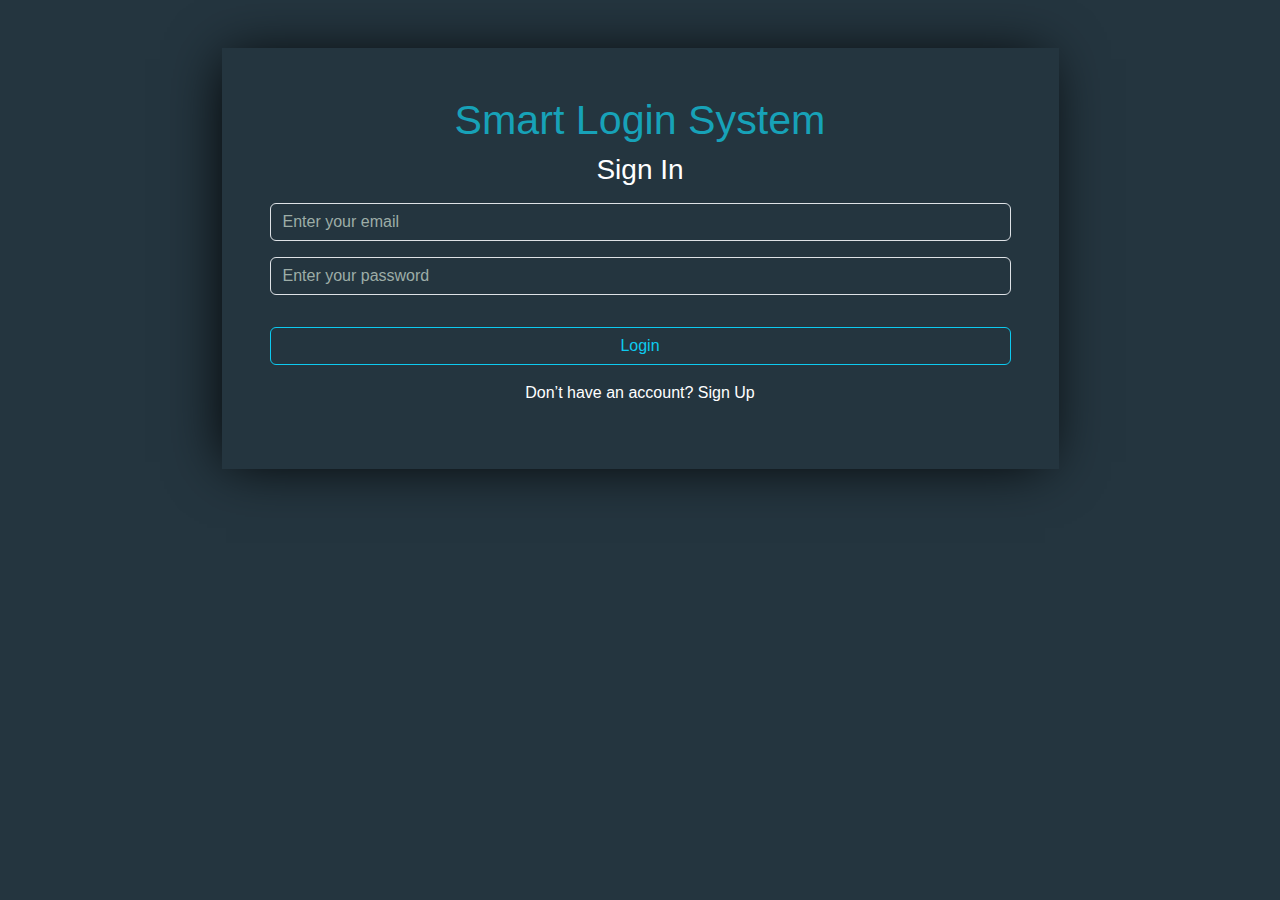
<file: index.html>
<!DOCTYPE html>
<html lang="en">
<head>
    <meta charset="UTF-8">
    <meta name="viewport" content="width=device-width, initial-scale=1.0">
    <title>Login System</title>
    <link rel="stylesheet" href="css/all.min.css">
    <link rel="stylesheet" href="css/bootstrap.min.css">
    <link rel="stylesheet" href="css/index-style.css">
</head>
<body>

    <div class="container my-5 text-center">

        <div class="group m-auto w-75 p-5 login">
            <h1>Smart Login System</h1>
            <h3>Sign In</h3>
            <input id="signinEmail" class="form-control my-3" placeholder="Enter your email" type="text">
            <input id="signinPassword" class="form-control my-3" placeholder="Enter your password" type="password" wfd-id="id1">
            <p class="d-none" id="incorrect"><span id="inncorrectSpan" class="text-danger m-3">All inputs is required</span></p>
            <button onclick="loginUser()" id="btnSignIn" class="btn btn-outline-info w-100 my-3">
                Login
           </button>
                
            <p class="text-white">Don’t have an account? <a class="text-white" href="signup.html">Sign Up</a></p>
        </div>
    </div>

    <div class="popUp d-none d-flex justify-content-center align-items-center position-fixed top-0 bottom-0 start-0 end-0 ">

        <div class="myAlert position-relative d-flex justify-content-center align-items-center ">
            <div class="icn position-absolute">
                <i onclick="cancelAlert()" class="fa-regular fa-rectangle-xmark fa-xl"></i>
            </div>
            <div class="w-100 text-center m-5 py-3">
                <p><span id="alertSpan" class=""></span></p>
                <button onclick="cancelAlert()" id="ok"  class="btn btn-dark w-25 ">OK</button>
            </div>
        </div>

        

        

    </div>
    <script src="js/bootstrap.bundle.min.js"></script>
    <script src="js/login.js"></script>
</body>
</html>
</file>
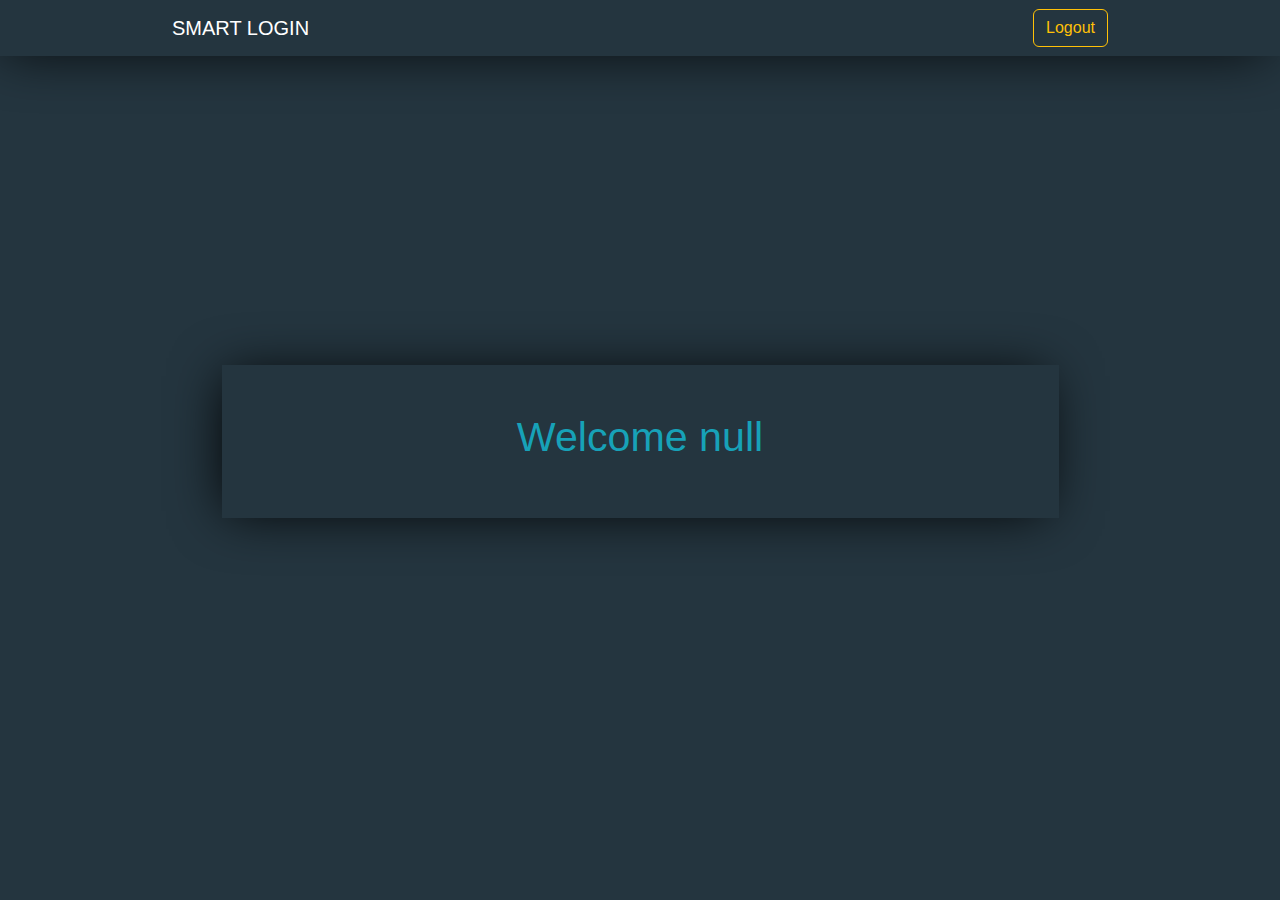
<file: home.html>
<!DOCTYPE html>
<html lang="en">
<head>
    <meta charset="UTF-8">
    <meta name="viewport" content="width=device-width, initial-scale=1.0">
    <title>Login System</title>
    <link rel="stylesheet" href="css/all.min.css">
    <link rel="stylesheet" href="css/bootstrap.min.css">
    <link rel="stylesheet" href="css/index-style.css">

</head>
<body id="home">

    
    
    <nav class="navbar navbar-expand-lg navbar-dark group ">
        <div class="container-fluid w-75">
          <a class="navbar-brand navlinks">SMART LOGIN</a>
          <button onclick="logout()" class="d-flex justify-content-end btn btn-outline-warning" >Logout</button>
        </div>
      </nav>
      
      <div class="container my-5 text-center h-100 d-flex align-items-center">
        <div class="group m-auto w-75 p-5">
            <h1 id="myName"></h1>
        </div>
    </div>


    <div class="popUp d-none d-flex justify-content-center align-items-center position-fixed top-0 bottom-0 start-0 end-0 ">

      <div class="myAlert position-relative d-flex justify-content-center align-items-center ">
          <div class="icn position-absolute">
              <i class="fa-regular fa-rectangle-xmark fa-xl"></i>
          </div>
          <div class="w-100 text-center m-5 py-3">
              <p><span id="alertSpan" class=""></span></p>
              <button id="Yes"  class="btn btn-success w-25 ">Yes</button>
              <button id="No"  class="btn btn-danger w-25 ">No</button>
          </div>
      </div>

      

      

  </div>

    
    
    
    <script src="js/bootstrap.bundle.min.js"></script>
    <script src="js/home.js"></script>
</body>
</html>
</file>
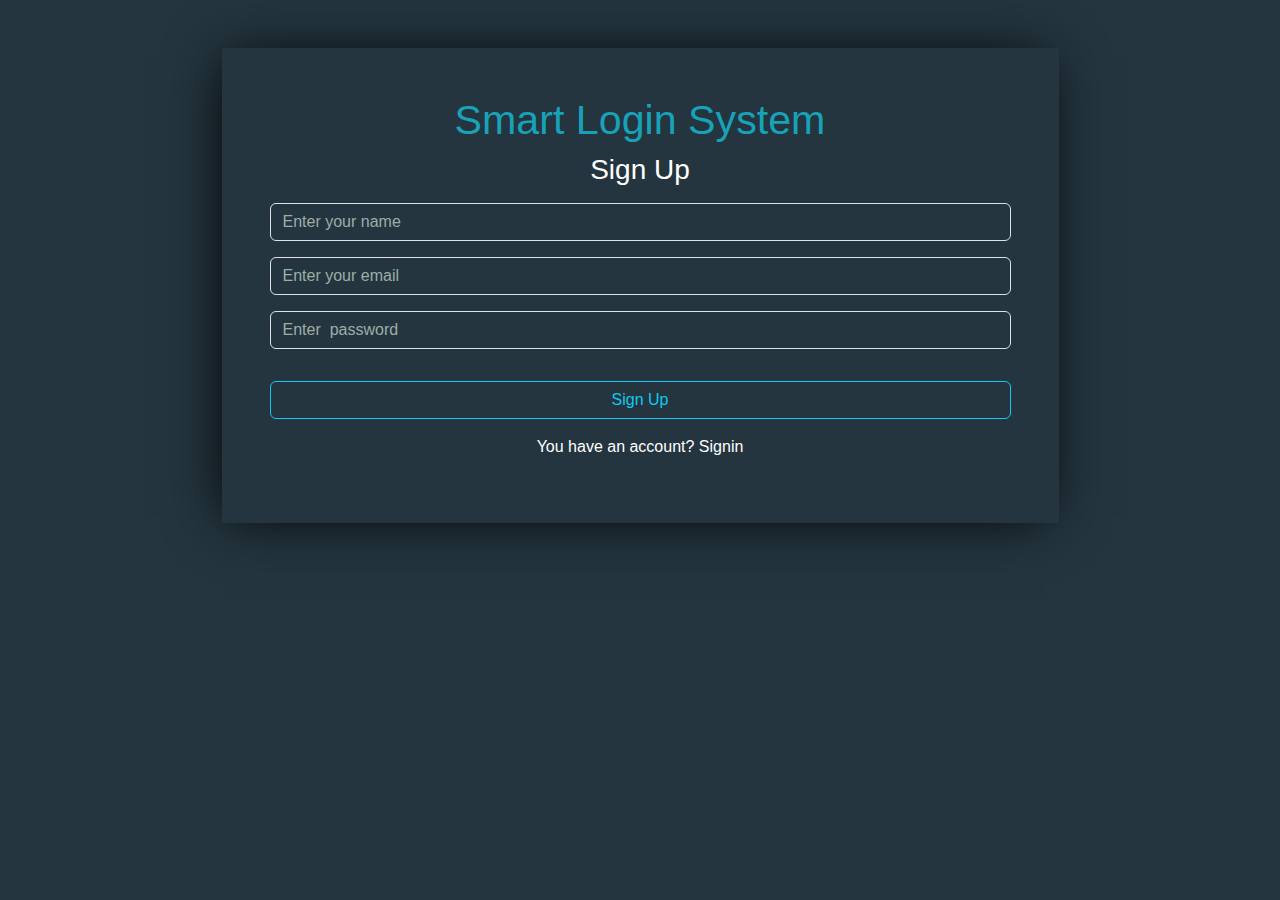
<file: signup.html>
<!DOCTYPE html>
<html lang="en">
<head>
    <meta charset="UTF-8">
    <meta name="viewport" content="width=device-width, initial-scale=1.0">
    <title>Login System</title>
    <link rel="stylesheet" href="css/all.min.css">
    <link rel="stylesheet" href="css/bootstrap.min.css">
    <link rel="stylesheet" href="css/index-style.css">
</head>
<body>
    
    <div class="container my-5 text-center regis">

        <div class="group m-auto w-75 p-5 login">
            <h1>Smart Login System</h1>
            <h3>Sign Up</h3>
            <input id="signupName" class="form-control my-3" placeholder="Enter your name" type="text" wfd-id="id0">
            <input id="signupEmail" class="form-control my-3" placeholder="Enter your email" type="email" wfd-id="id1">
            <input id="signupPassword" class="form-control my-3" placeholder="Enter  password" type="password" wfd-id="id2">
            <p class="d-none" id="exist"><span id="incorrectSignU" class="text-danger m-3">All inputs is required</span></p>
            <button id="btnSignUp" class="btn btn-outline-info w-100 my-3">Sign Up</button>
            <p class="text-white">You have an account? <a class="text-white" href="index.html">Signin</a></p>
        </div>
    </div>

    <div class="popUp d-none d-flex justify-content-center align-items-center position-fixed top-0 bottom-0 start-0 end-0 ">

        <div class="myAlert position-relative d-flex justify-content-center align-items-center ">
            <div class="icn position-absolute">
                <i class="fa-regular fa-rectangle-xmark fa-xl"></i>
            </div>
            <div class="w-100 text-center m-5 py-3">
                <p><span id="alertSpan" class=""></span></p>
                <button id="ok"  class="btn btn-dark w-25 ">OK</button>
            </div>
        </div>

        

        

    </div>

    <script src="js/bootstrap.bundle.min.js"></script>
    <script src="js/signup.js"></script>
</body>
</html>
</file>
<file: css/index-style.css>
body
{
    background: #24353f;
    font-family: 'Titillium Web', sans-serif;
}
#home
{
    height: 75vh;
}
.group
{
    box-shadow: -5px 2px 54px -9px rgba(0, 0, 0, 1);
}

h1
{
    color: #17a2b8;
    font-family: inherit;
    font-size: calc(1.375rem + 1.5vw);
}
a
{
    text-decoration: none;
}
input
{
    background-color: transparent !important;
    color: #fff !important;
    border-radius: 5px;
}

input:focus
{
    box-shadow: 0 0 0 0 transparent !important;
}

input::-webkit-input-placeholder
{
    color: #9dada7 !important;
}
a:hover
{
    text-decoration: underline;
}   

h3
{
    color: #fff !important;;
}

.navlinks
{
    text-decoration: none;
}

.navlinks:hover
{
    text-decoration: none;
    cursor: pointer;
}

.popUp
{
    background-color: rgba(0, 0, 0, 0.5);
}

.popUp .myAlert
{
    width: 40%;
    height: 30%;
    background-color: #24353f;
    border-radius: 5px;
    color: #fff !important;;
}

.popUp .myAlert .icn
{
    top: 2%;
    right: 2%;
}
.popUp .myAlert .icn:hover
{
    cursor: pointer;
}
</file>
